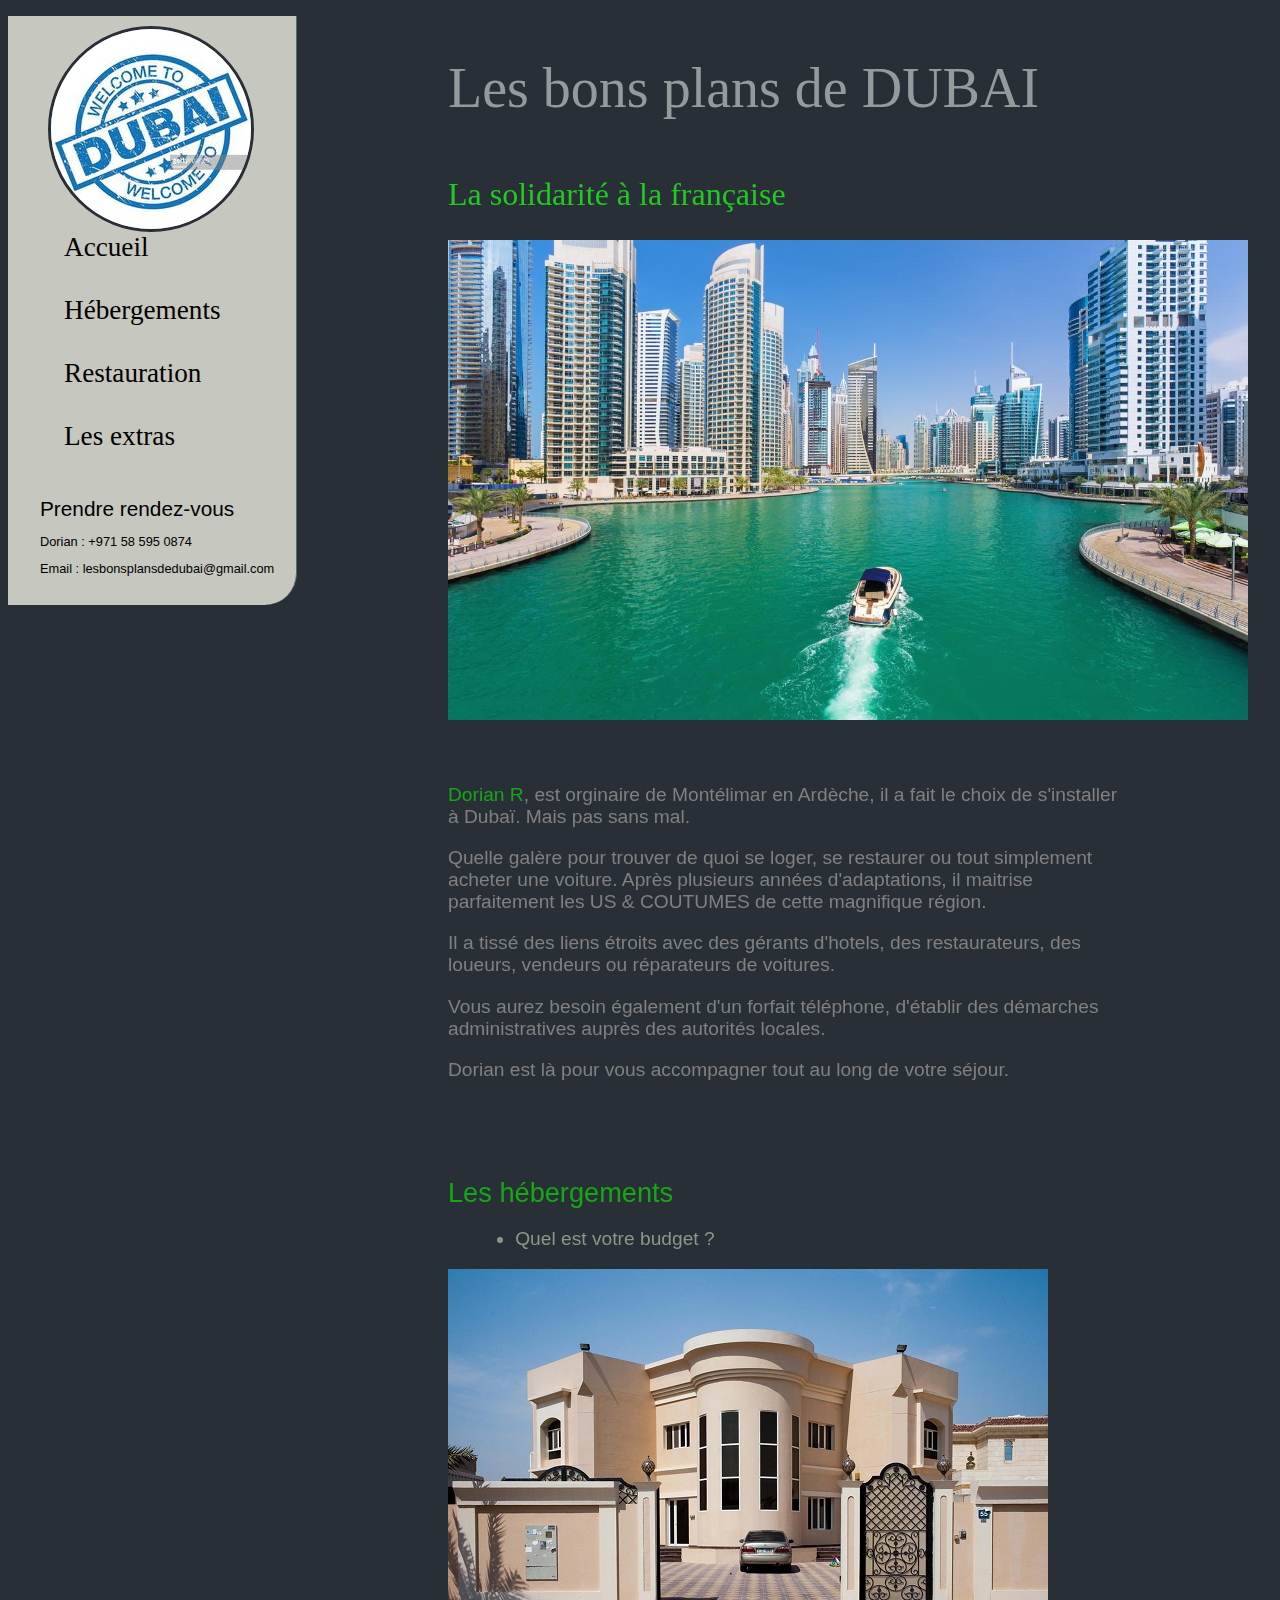
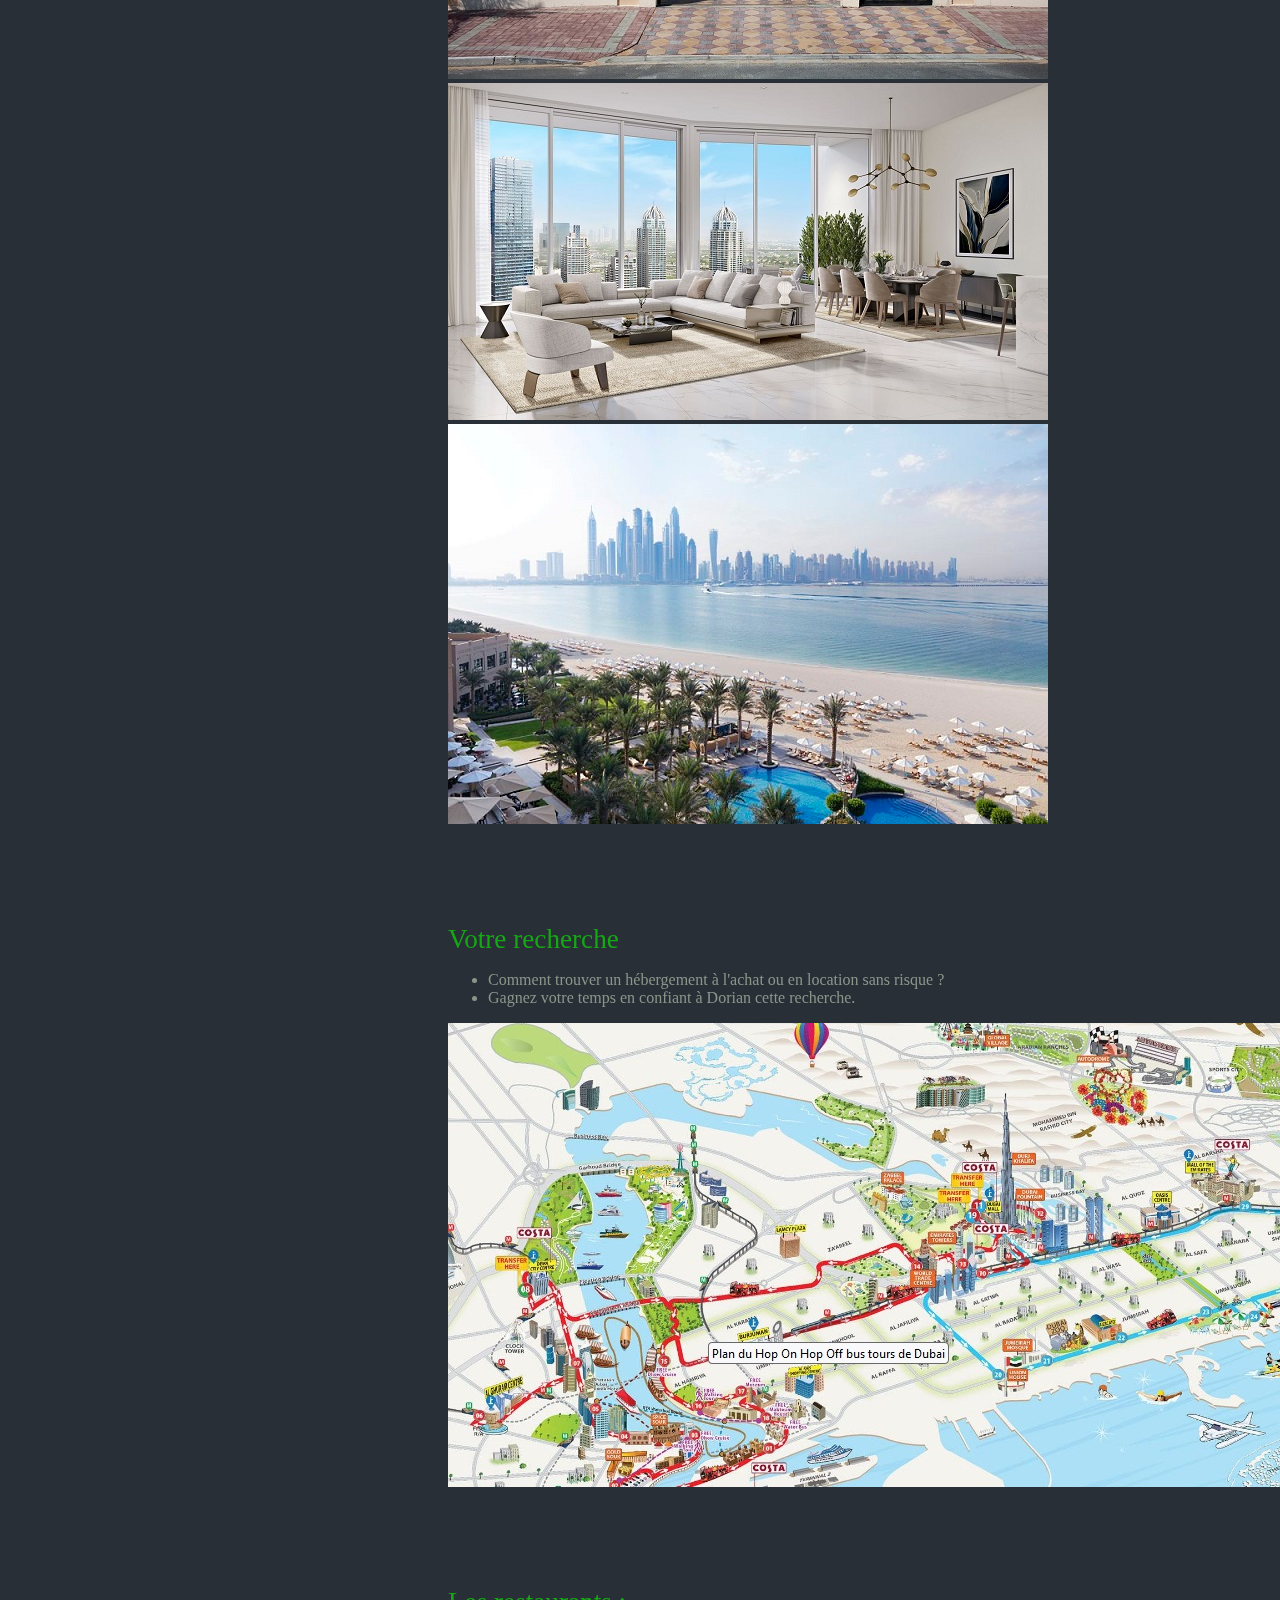
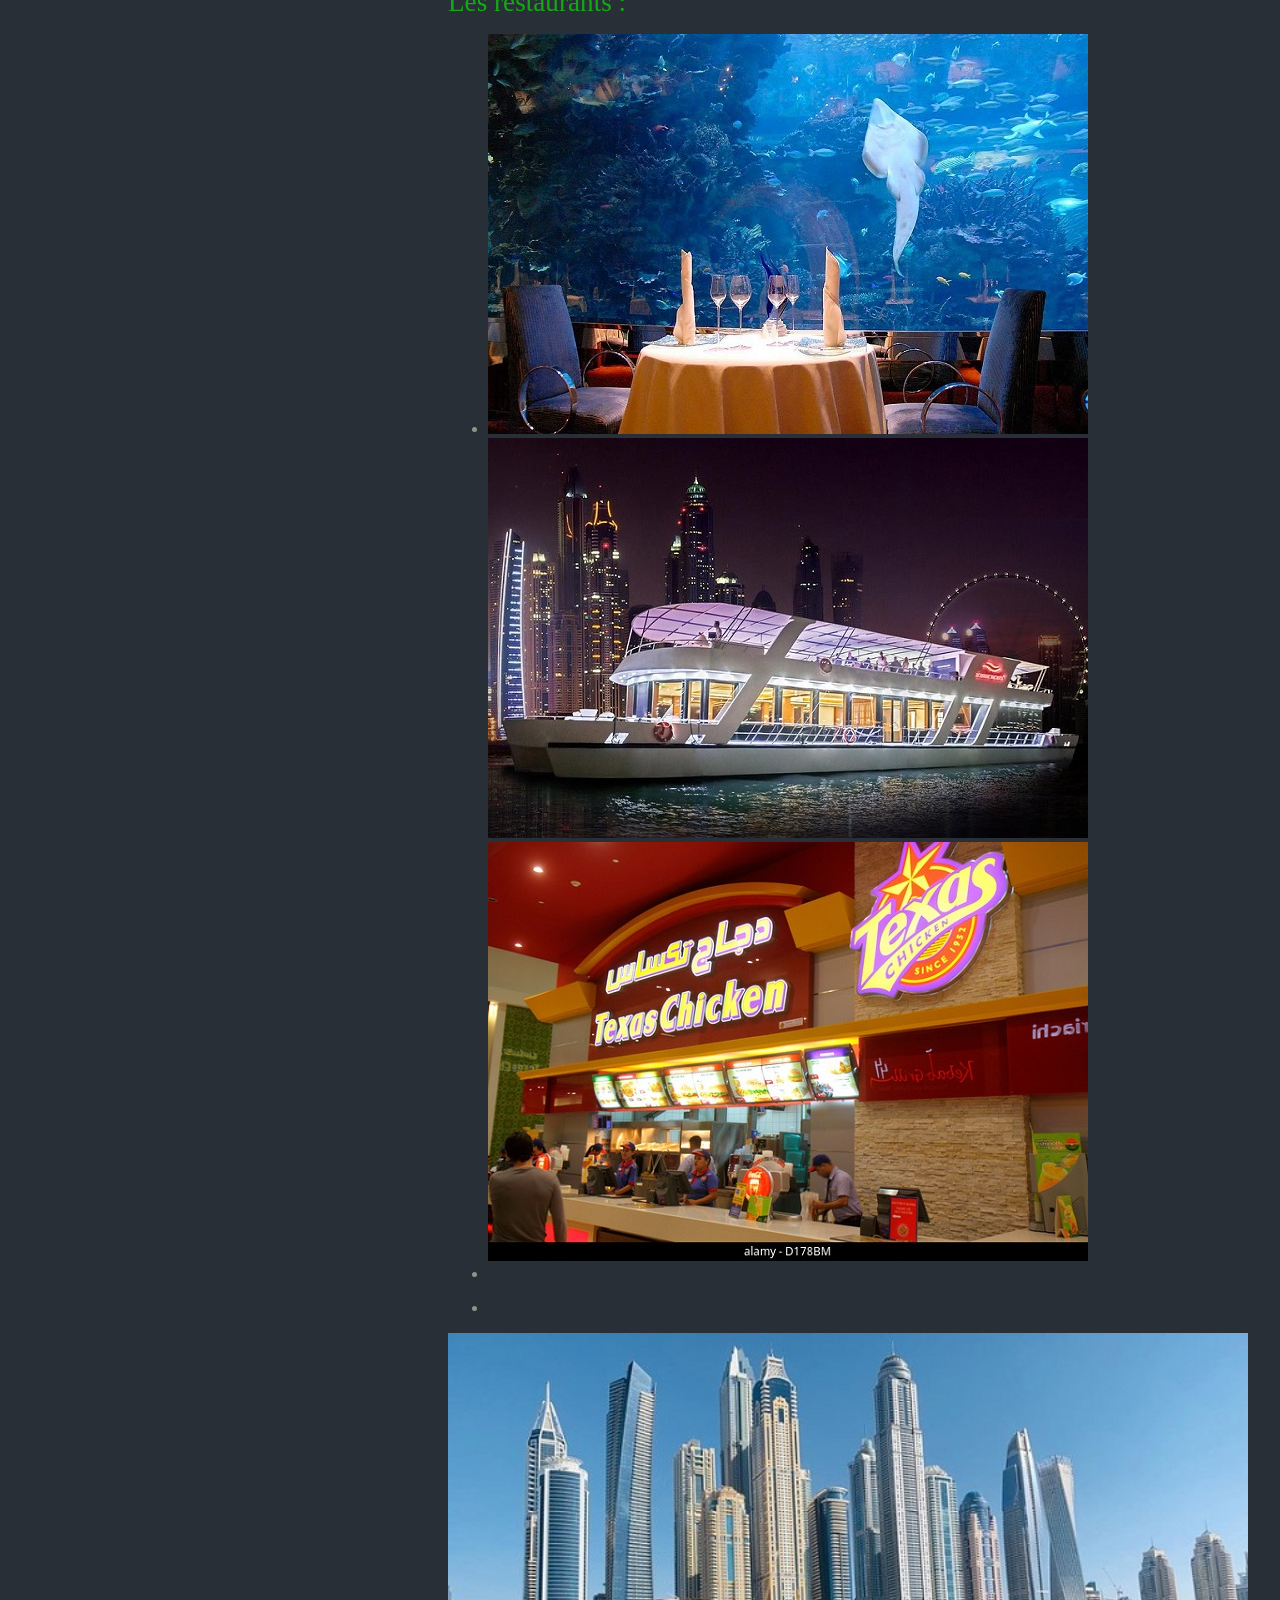
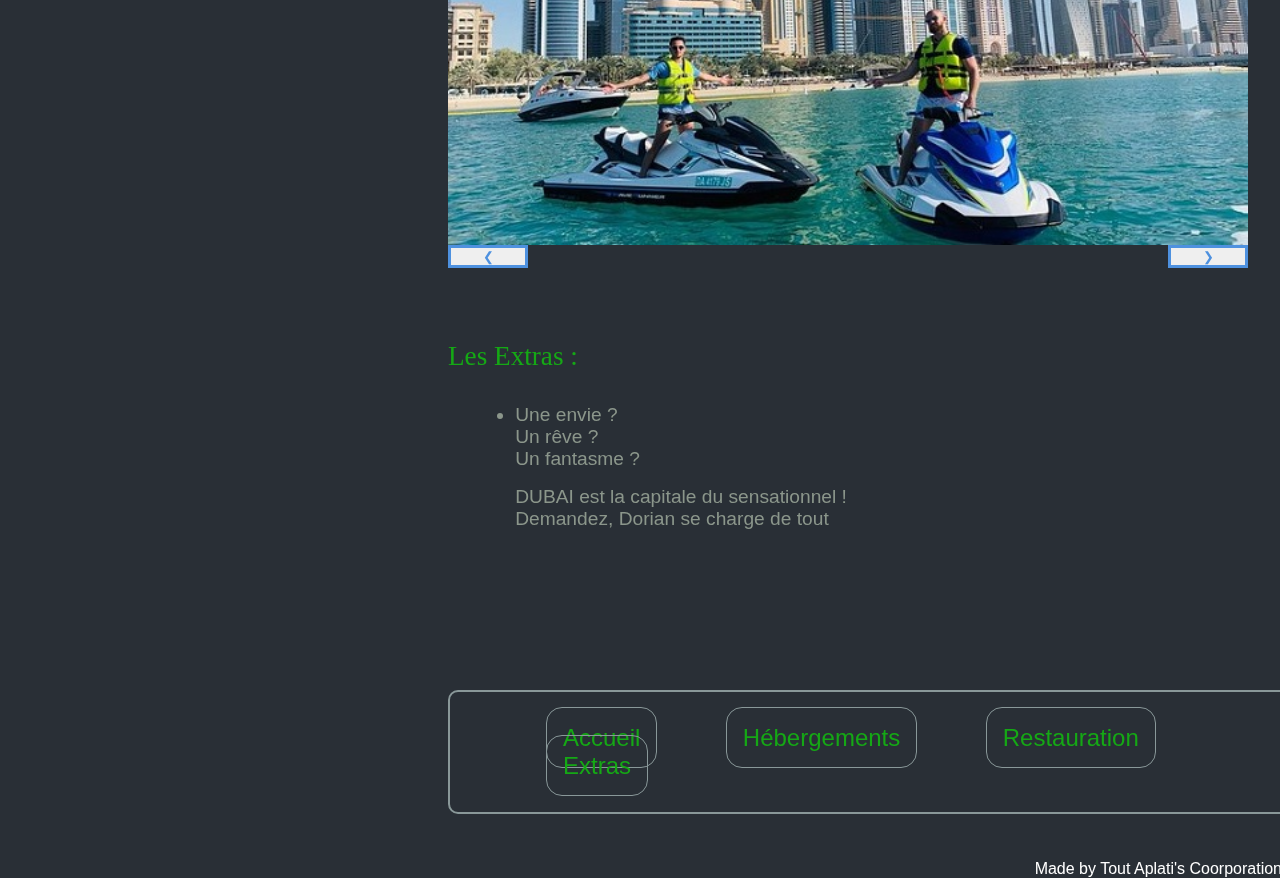
<file: DUBAI/index.html>
<!DOCTYPE html>
<html lang = 'fr'>
    <!-- Importe le style -->
    <link rel = 'stylesheet' href = "Styles/common.css" type = "text/css">

    <!-- Informations de la page -->
    <link rel = 'icon' href = "Images/icon.png" type = "image/x-icon">
    <meta charset="utf-8"
    <meta http-equiv="X-UA-Compatible" content="IE=edge">
    <title>Les bons Plans de Dubaï</title>
    <meta name="viewport" content="width=device-width, initial-scale=1.0, user-scalable=yes">
    <style>
        .diplomes{display: none;}
    </style>
<body>

<div class = "ext_links">
    <div class = "icon">
        <img src = "Images/facebook.png" onclick = "window.open('https://www.facebook.com/profile.php?id=100085656351980')">
    </div>
</div>





    <div class = 'navcard'>
        <div class = "img_nav">
            <img src = "Images/fond1.png" style = "height: 200px; width: 200px">
        </div>
        <div class = "nav_select">
        <ul>
            <li>
                <a href = '#accueil' >Accueil</a>
            </li>
            <li>
                <a href = '#cabinet'>Hébergements</a>
            </li>
            <li>
                <a href = '#tarifs'>Restauration</a>
            </li>
            <li>
                <a href = "#horaires">Les extras</a>
            </li>
        </ul>
        </div>
        <div class = 'Contacts'>
            Prendre rendez-vous
            <p>Dorian :  +971 58 595 0874</p>
            <p>Email : lesbonsplansdedubai@gmail.com</p>
            
        </div>
    </div>


<div class = 'container'>

    <div class = "main-container">
    <div class = 'title' id = 'accueil'> 
        <p class = 'big_tittle'>Les bons plans de DUBAI
        <p class = 'big_tittle' style = "color:rgb(34, 201, 34); font-size:2em; top:0px; ">La solidarité à la française</p>
    </div>

    <div class = 'img_acc'>
        <img src = "Images/fond2.jpg">
    </div>


    <div class = 'description'>
        <div class = 'paragraphe'>
            <span style = "color:rgb(21, 168, 21)">Dorian R</span>, est orginaire de Montélimar en Ardèche, il a fait le choix de s'installer à Dubaï.
            Mais pas sans mal.
        </div>
			
        <div class = 'paragraphe' style = 'margin-top: 1em;'>
			Quelle galère pour trouver de quoi se loger, se restaurer ou tout simplement acheter une voiture. 
			Après plusieurs années d'adaptations, il maitrise parfaitement les US & COUTUMES de cette magnifique région. 
			        </div>
        <div class = 'paragraphe' style = 'margin-top: 1em;'>
			
			Il a tissé des liens étroits avec des gérants d'hotels, des restaurateurs, des loueurs, vendeurs ou réparateurs de voitures.
			        </div>
        <div class = 'paragraphe' style = 'margin-top: 1em;'>
		Vous aurez besoin également d'un forfait téléphone, d'établir des démarches administratives auprès des autorités locales. 
			
			
        </div>
        <div class = 'paragraphe' style = 'margin-top: 1em;'>
            Dorian est là pour vous accompagner tout au long de votre séjour. 
        
        <div class = 'titless' id = 'cabinet' >Les hébergements</div>
        <ul>
            <li>
                Quel est votre budget ? </div>
            <div class = 'img_cont' style = "margin-top: 1rem; height: 1%; width: 60rem;">
                <img src = "Images/maison1.jpg">
                <img src = "Images/maison2.jpg">
				<img src = "Images/maison3.jpg">
            </div>
            </li>
  
                
        </ul>
        
		

        <div class = "titless">Votre recherche</div>
            <ul>
                <li>
                    Comment trouver un hébergement à l'achat ou en location sans risque ? 
                </li>
                <li>
                    Gagnez votre temps en confiant à Dorian cette recherche. 
                </li>
            </ul>
            	<img src = "Images/plan1.jpg">
				
        <div id = 'tarifs' class = 'titless' >Les restaurants : </div>
        <ul>
            <li>
			    <img src = "Images/resto2.jpg">
                <img src = "Images/resto3.jpg">
				<img src = "Images/resto4.jpg">
        
            </li>
            <li>
              
            </li>
            <li style = 'margin-top: 1em'>
                
            </li>
        </ul>
        <div class ="diplome_view">
            <img class = 'diplomes' src = "Images/sortie1.jpg" onclick = "window.open('Images/sortie1.jpg', '_blank')">
            <img class = 'diplomes' src = "Images/sortie2.jpg" onclick = "window.open('Images/sortie2.jpg', '_blank')">
			<img class = 'diplomes' src = "Images/sortie3.jpg" onclick = "window.open('Images/sortie3.jpg', '_blank')">
			<img class = 'diplomes' src = "Images/sortie4.jpg" onclick = "window.open('Images/sortie4.jpg', '_blank')">
			<img class = 'diplomes' src = "Images/sortie5.jpg" onclick = "window.open('Images/sortie5.jpg', '_blank')">
            <img class = 'diplomes' src = "Images/sortie6.jpg" onclick = "window.open('Images/sortie6.jpg', '_blank')">
			<img class = 'diplomes' src = "Images/sortie7.jpg" onclick = "window.open('Images/sortie7.jpg', '_blank')">
            <button class="btn_left" onclick="plusDivs(-1)" style = "float: left;">&#10094;</button>
            <button class="btn_right" onclick="plusDivs(1)" style = "float: right;">&#10095;</button>
        </div>


        

        <div id = 'horaires' class = 'titless'>Les Extras : </div>
        <div class = "paragraphe">
            <ul>
                <li>
                   Une envie ?<br>
                   Un rêve ?<br>
                   Un fantasme ?<br>
                   <div style = "margin-top: 1rem">DUBAI est la capitale du sensationnel !</div> 
				   Demandez, Dorian se charge de tout
                </li>

            </ul>
        </div>
        
        <footer>
            <div class = 'fot_bar'>
                <a href = '#accueil'>Accueil</a>
                <a href = '#cabinet'>Hébergements</a>
                <a href = '#tarifs'>Restauration</a>
                <a href = "#horaires">Extras</a>

            </div>
            <div class = 'foot'>
                Made by Tout Aplati's Coorporation
            </div>
        </footer>

    </div></div>

    <script>
        var slideIndex = 1;
        showDivs(slideIndex);
        
        function plusDivs(n) {
          showDivs(slideIndex += n);
        }
        
        function showDivs(n) {
          var i;
          var x = document.getElementsByClassName("diplomes");
          if (n > x.length) {slideIndex = 1}
          if (n < 1) {slideIndex = x.length}
          for (i = 0; i < x.length; i++) {
            x[i].style.display = "none";  
          }
          x[slideIndex-1].style.display = "block";  
        }
        </script>


</div>
</body>

</html>
</file>
<file: DUBAI/Styles/common.css>
html {
    scroll-behavior: smooth;
  }

body{background-color:#292F36;}


.navcard {
    border-right: 1px solid rgb(76, 114, 114);

    background-color: #C6C7BE;

    width: 18rem;
    height: max-content;
    padding-bottom: 1rem;
    border-bottom-right-radius:2rem ;
    left: 0;
    position: sticky;
}


.bar {
    border-bottom: #292F36 solid;
    margin-left: 2rem;
    margin-right: 10%;
}

.ext_links {
    display: flex;
    align-items: flex-start;
    flex-wrap: wrap;

    position: absolute;
    left: 90rem;

    border: #4395f3;

}

.icon {
    width: 50px;
    height: 50px;
    scale: 0.1;
}


.img_nav img {
    float: left;
    margin-left: 2.5rem;
    margin-top: 10px;
    border-radius: 10rem;
    border: solid #292F36 ;
}

.navcard ul li{
    transition-delay: 0.05s;
    text-align: left;

    padding: 1rem;
    border-radius: 10em;


    list-style-type: none;
    font-size: 1.7rem;
}   

.navcard ul li:hover{
    background-color: #899899;
}

.navcard ul li a {
    text-decoration: None;
    color: black;
}

.Contacts {
    font-family:Arial, Helvetica, sans-serif;
    font-size: 1.3rem;
    margin-left: 2rem;
    margin-top: 10%;
}
.Contacts p {
    font-size: 0.8rem;
}


.title{
    top: 0em;
    left: 20rem;
    position: absolute;
    width: 60rem;
}

.big_tittle {font-size: 3.5em;color: #929c9c;}

.small_tittle {font-size: 3em;left:30%;top:60%;position: absolute;color:#2bec2b;}



.img_acc img{
    width: 50em;

    margin-left: 20rem;
    margin-top:15rem;
    height:30rem;
}



.description {
    position: absolute;

    top: 47em;
    left: 20rem;

    width: 60%;
}

.description ul li {
    color: #8b968b;
}

.main-container {
    left: 10vw;
    position: absolute;
    top:0;
}

.paragraphe {
    color:gray;
    font-family: "Helvetica Neue",Helvetica;
    font-size: 1.2rem;
    width:100%;
    top:2px;
    margin-top: 2rem;
}

.titless {
    margin-top: 6rem;
    color:rgb(21, 168, 21);
    font-size: 1.7rem !important;
}



.paragraphe p {margin-left: 2.5rem;}

.paragraphe ul {margin-left:1.7rem}


.question_big{
    text-decoration: underline;
    size: 3em;
    margin-left: 1rem;

}

.reservations {

    left: 20%;

    color:#8b968b;
    text-decoration: None;
    font-size: larger;

}
.rdv_txt{font-size: 0.8rem;}

.rdv_txt img{
    margin-left: 5%;
    max-width: 30%;
    height: auto;  
}


.map {
    width: 100%;
}

.diplome_view {width: fit-content;}

.diplome_view img{
    width: 50rem;
    height: 32rem;
}

.diplome_view button {
    color: #4e91df;
    border: none;
    width: 5rem;
    display: inline-block;
    text-decoration:none;
    cursor:pointer;
    white-space:normal;
    border: solid;
}

.diplome_view button:hover{color:#fff!important;background-color:rgba(88, 106, 185, 0.699)!important}




footer {
    margin-top: 10rem;
    border-radius: 10px;
    padding: 2rem;
    border: solid #899899 2px;
    color: white;
    width: 50rem;
    font-family: 'Gill Sans', 'Gill Sans MT', Calibri, 'Trebuchet MS', sans-serif;
    margin-bottom: 1rem;
}

footer a{
    text-decoration: none;
    color: #899899;
    transition-delay: 0.05;
    border: solid 1px #899899;
    padding: 1rem;
    margin-left: 4rem;
    border-radius: 1rem; ;
    font-size: 1.5rem;
}

footer a:hover{
    background-color: #526464;
}

.foot {
    margin-top: 5rem;
    float: right;
}

.fot_bar a{
    color : rgb(21, 168, 21)
}
</file>
